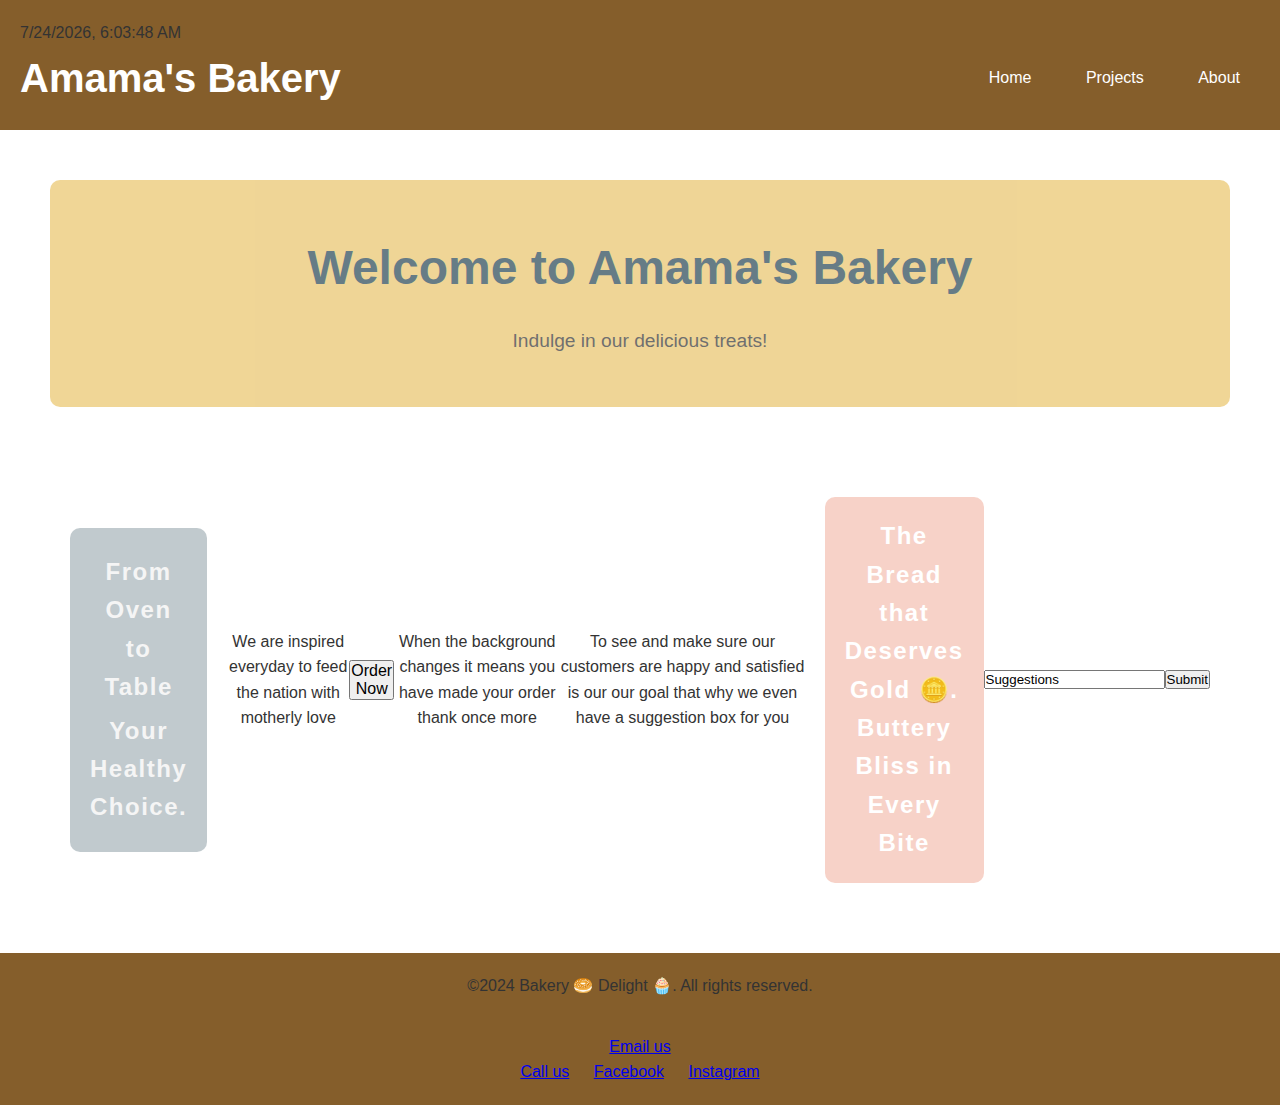
<file: index.html>
<!DOCTYPE html>
<html lang="en">

<head>
    <meta charset="UTF-8">
    <meta name="viewport" content="width=device-width, initial-scale=1.0">
    <link rel="stylesheet" href="css/index.css"/>
    <title> Amama's Bakery</title>
</head>

<body>
    <header>

        <p id="dateAndTime"></p>
        <nav class="homenav">
            <span>
                <h1>Amama's Bakery</h1>
            </span>
            <span class="homebuttons">
                <a href="#home">Home</a>
                <a href="projects.html">Projects</a>
                <a href="about.html">About</a>

            </span>

        </nav>
    </header>
    <main>
        <section id="home">
            <h1>Welcome to Amama's Bakery</h1>
            <p>Indulge in our delicious treats!</p>
        </section>
        
        <div class="main-content">
            <span class="slogan-text1">
                <p>From Oven to Table</p>
                <p>Your Healthy Choice.</p>
            </span>
            <p>We are inspired everyday to feed the nation with motherly love</p> 
            <button id="button1">Order Now</button>
            <br>
            <h7 id="buttonDescript">When the background changes it means you have made your order thank once more</h7>
            <p>To see and make sure our customers are happy and satisfied is our our goal that why we even have a suggestion box for you</p>
            
            
            <span class="slogan-text2">
                <p>The Bread that Deserves Gold 🪙.</p>
                <p>Buttery Bliss in Every Bite</p>
            </span>
            <input type="text" value="Suggestions">
            <button id="button2">Submit</button>
            <br>
        </div>
    </main>
    
    <footer>
        <p>&copy;2024 Bakery 🥯 Delight 🧁. All rights reserved.</p>
        <br>
        <div class="social-icons">
            <a href="mailto:di76399@students.cavendish.co.zm">Email us</a>
            <br>
            <a href="tel:+260 770960925 ">Call us</a>
            <a href="https://www.facebook.com/diana.ishimwe.50" >Facebook</a>
            <a href="https://www.instagram.com/diana.ishimwe.37?igsh=MXhkano2MGlpcXdqeg==">Instagram</a>
    </div>
    </footer>
    
    <script src="js/JavaScript.js"></script>
</body>

</html>
</file>
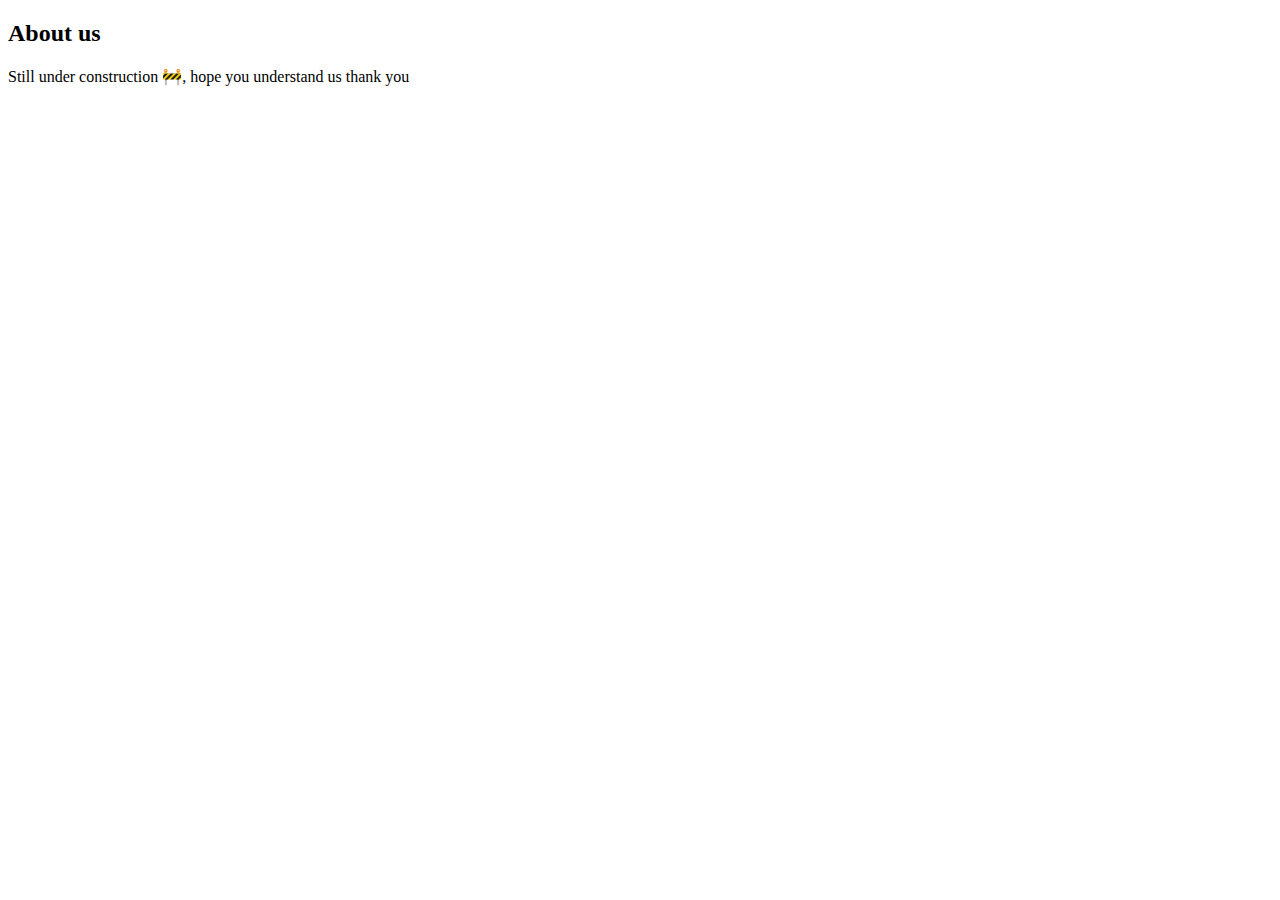
<file: about.html>
﻿<!DOCTYPE html>
<html>
<head>
    <meta charset="utf-8" />
    <title>about us</title>
</head>
<body>
    <h2>About us</h2>
    <p>Still under construction 🚧, hope you understand us thank you</p>
    <!--This is our about us page-->
</body>
</html>
</file>
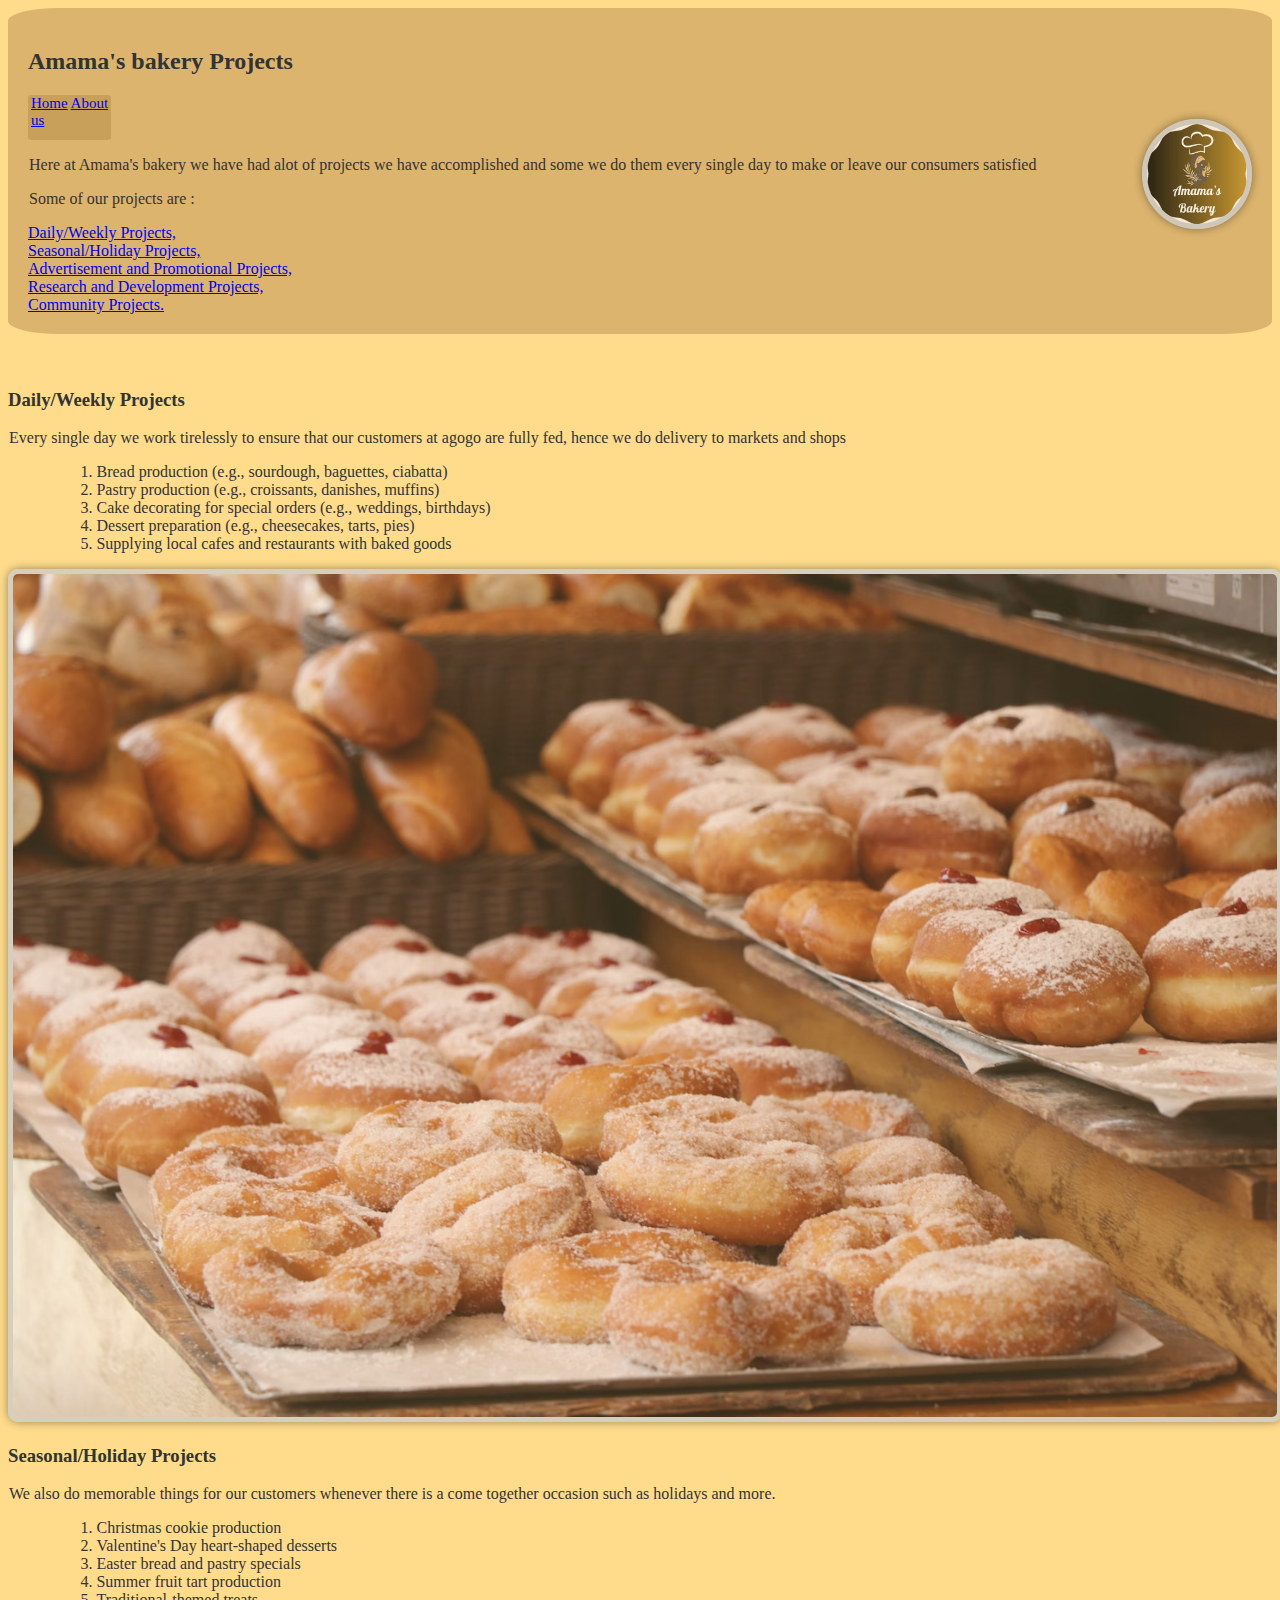
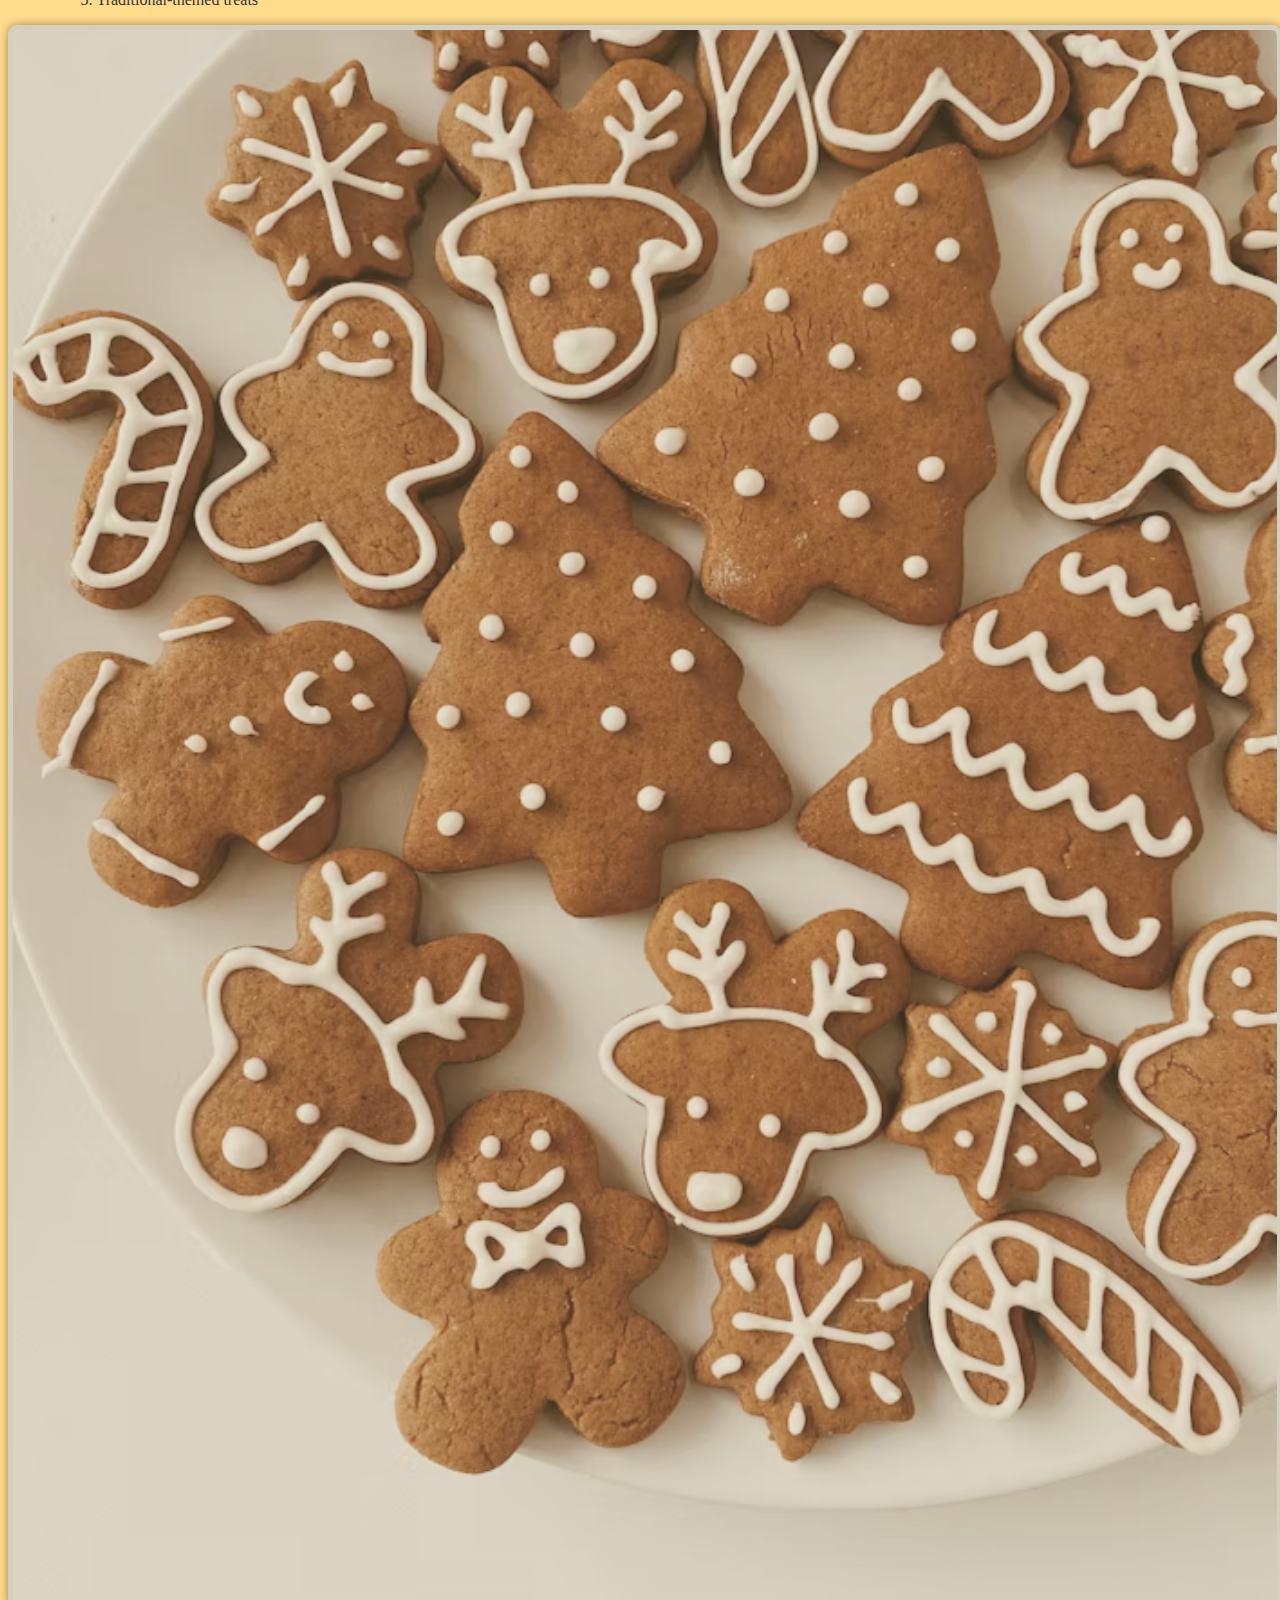
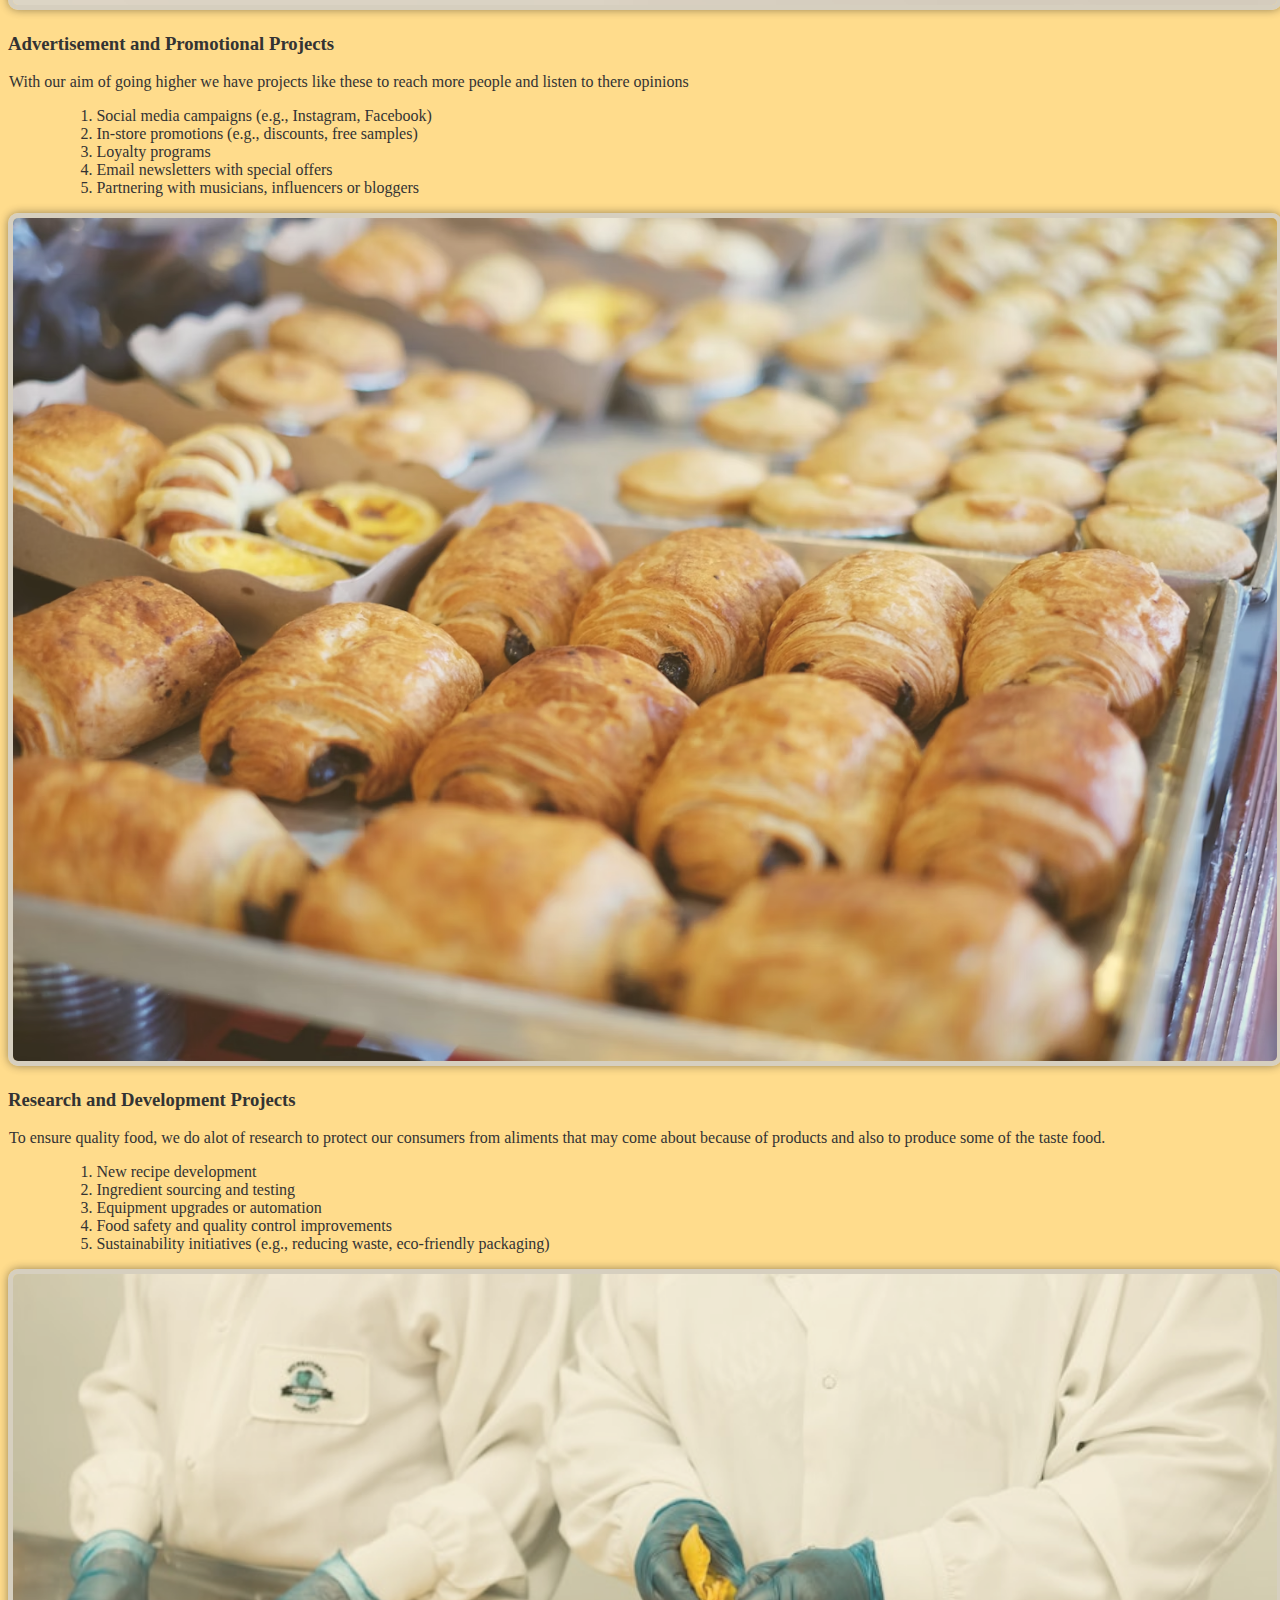
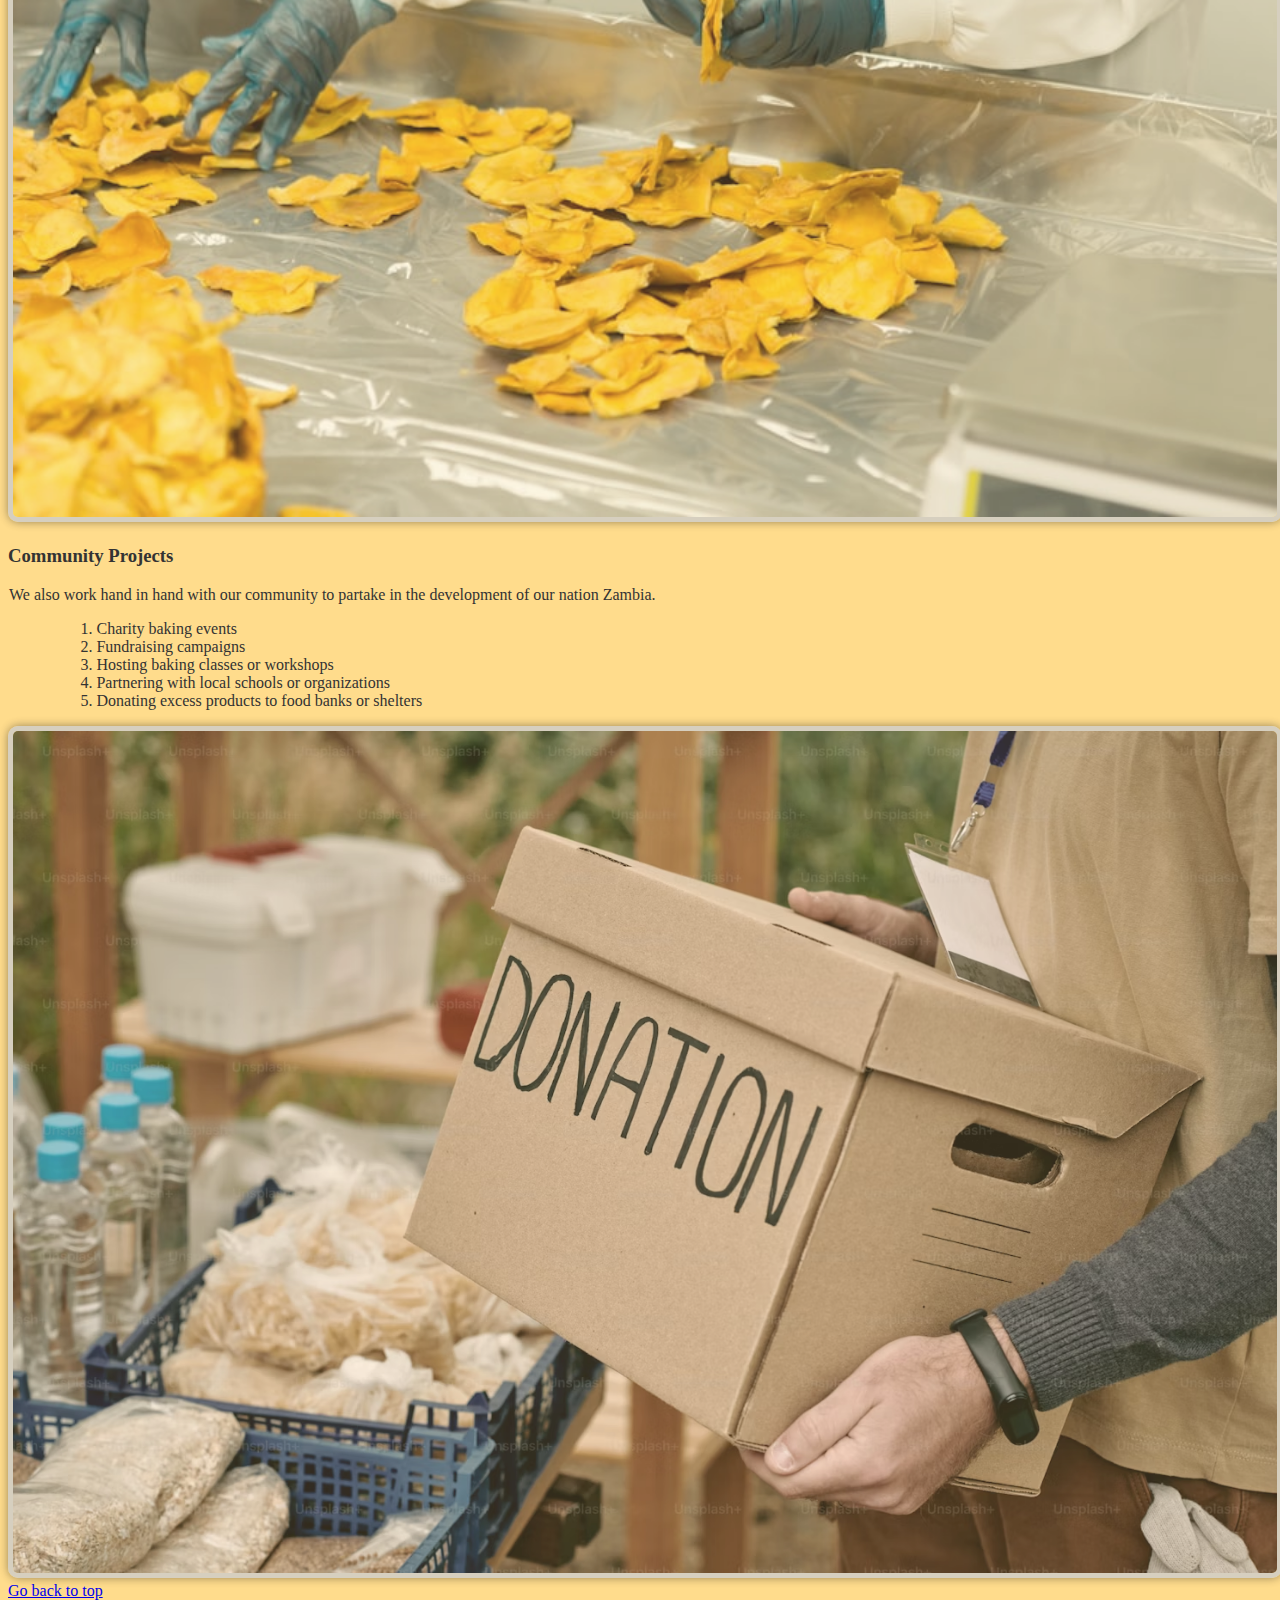
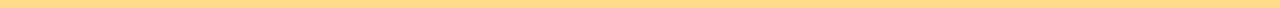
<file: projects.html>
<!DOCTYPE html>
<html lang="en">
<head>
    <meta charset="UTF-8">
    <title>Projects</title>
    <link rel="stylesheet" href="css/project_style.css"/>
</head>
<body>

    <div class="header1">
    <h2>Amama's bakery Projects</h2>
        
	<img src="images/logo.jpg" id="logo">
    <div class="linker">
    <a href="index.html">Home</a>
    <a href="about.html">About us</a>
    </div>
    
    <p>Here at Amama's bakery we have had alot of projects we have accomplished and some we do them every single day to make or leave our consumers satisfied</p>
    
    <p>Some of our projects are :</p>
    <a href ="#dailyWeeklyProject">Daily/Weekly Projects, </a>
    <br>
    <a href="#seasonalProject" >Seasonal/Holiday Projects, </a>
    <br>
    <a href="#advertisementProject">Advertisement and Promotional Projects, </a>
    <br>
    <a href="#researchProject">Research and Development Projects, </a>
    <br>
    <a href="#communityProject">Community Projects.</a>
    </div>
    
    <br>
    <br>
    <h3 id="dailyWeeklyProject">Daily/Weekly Projects</h3>
    <p>
        
        Every single day we work tirelessly to ensure that our customers at agogo are fully fed, hence we do delivery to markets and shops
        <ol>
            
            <li>Bread production (e.g., sourdough, baguettes, ciabatta)</li>
<li>Pastry production (e.g., croissants, danishes, muffins)</li>
<li>Cake decorating for special orders (e.g., weddings, birthdays)</li>
<li>Dessert preparation (e.g., cheesecakes, tarts, pies)</li>
<li>Supplying local cafes and restaurants with baked goods</li>

        </ol>
    </p>
    <img src="images/donuts1.png" >
    <br>
    
    <h3 id="seasonalProject">Seasonal/Holiday Projects</h3>
    <p>
        We also do memorable things for our customers whenever there is a come together occasion such as holidays and more.
        <ol>
            <li>Christmas cookie production</li>
            <li>Valentine's Day heart-shaped desserts</li>
            <li>Easter bread and pastry specials</li>
            <li>Summer fruit tart production</li>
            <li>Traditional-themed treats</li>
        </ol>
    </p>
    <img src="images/chrismas2.png" alt="chrismas image">
    <br>
    
    <h3 id="advertisementProject">Advertisement and Promotional Projects</h3>
    <p>With our aim of going higher we have projects like these to reach more people and listen to there opinions 
    <ol>
        <li>Social media campaigns (e.g., Instagram, Facebook)</li>
        <li>In-store promotions (e.g., discounts, free samples)</li>
        <li>Loyalty programs</li>
        <li>Email newsletters with special offers</li>
        <li>Partnering with musicians, influencers or bloggers</li>
    </ol>
    </p>
    <img src="images/bakery1.png">
    <br>
    
    <h3 id="researchProject">Research and Development Projects</h3>
    <p>
        To ensure quality food, we do alot of research to protect our consumers from aliments that may come about because of products and also to produce some of the taste food. 
        <ol>
            <li>New recipe development</li>
            <li>Ingredient sourcing and testing</li>
            <li>Equipment upgrades or automation</li>
            <li>Food safety and quality control improvements</li>
            <li>Sustainability initiatives (e.g., reducing waste, eco-friendly packaging)</li>
        </ol>
    </p>
    <img src="images/lab.jpeg">
    <br>
    
    <h3 id="communityProject">Community Projects</h3>
    <p>
        We also work hand in hand with our community to partake in the development of our nation Zambia. 
        <ol>
            <li>Charity baking events</li>
            <li>Fundraising campaigns</li>
            <li>Hosting baking classes or workshops</li>
            <li>Partnering with local schools or organizations</li>
            <li>Donating excess products to food banks or shelters</li>
        </ol>
    </p>
    <img src="images/donate2.png">
    <a href="#">Go back to top</a>
</body>
</html>
</file>
<file: css/index.css>
* {
    margin: 0;
    padding: 0;
    box-sizing: border-box;
}

body {
    font-family: 'Arial', sans-serif;
    background: url('https://images.pexels.com/photos/461060/pexels-photo-461060.jpeg?auto=compress&cs=tinysrgb&w=600') no-repeat center center fixed;
    background-size: cover;
    color: #333;
    line-height: 1.6;
}


header {
    background-color: rgb(133, 94, 43);
    padding: 20px;
}

.homenav {
    display: flex;
    justify-content: space-between;
    align-items: center;
}

h1 {
    font-size: 2.5rem;
    color: #fff;
    animation: fadeIn 2s ease-in-out;
}

@keyframes fadeIn {
    0% {
        opacity: 0;
        transform: translateY(-20px);
    }
    100% {
        opacity: 1;
        transform: translateY(0);
    }
}

.homebuttons a {
    text-decoration: none;
    color: #fff;
    padding: 10px 20px;
    background-color: transparent;
    border-radius: 5px;
    margin-left: 10px;
    transition: background-color 0.3s, transform 0.3s;
}

.homebuttons a:hover {
    background-color: #264653;
    transform: scale(1.1);
}



.main-content {
    display: flex;
    justify-content: space-between;
    align-items: center;
    margin-top: 50px;
    padding: 20px;
}


.YumBake {
    max-width: 400px; 
    height: auto;
    border-radius: 10px;
    box-shadow: 0 4px 8px rgba(0, 0, 0, 0.1);
}


.slogan-text1 {
    flex: 1;
    font-size: 1.5rem;
    color: #fff; 
    padding: 20px;
    background-color: #26465349; 
    border-radius: 10px;
    margin-right: 20px;
    text-align: left;
    animation: fadeInSlogan 2s ease-in-out;
    max-width: 300px;
}


.slogan-text2 {
    flex: 1;
    font-size: 1.5rem;
    color: #fff; 
    padding: 20px;
    background-color: #e76f5150; 
    border-radius: 10px;
    margin-left: 20px;
    text-align: right;
    animation: fadeInSlogan 2s ease-in-out 1s; 
    max-width: 300px;
}


@keyframes fadeInSlogan {
    0% {
        opacity: 0;
        transform: translateY(20px);
    }
    100% {
        opacity: 1;
        transform: translateY(0);
    }
}

@media (max-width: 768px) {
    .main-content {
        flex-direction: column;
        align-items: center;
    }

    .slogan-text1, .slogan-text2 {
        text-align: center;
        margin: 10px 0;
        max-width: 100%;
    }

    .YumBake {
        margin: 20px 0;
        max-width: 100%;
    }
}








/* Main section */
main {
    padding: 50px;
    text-align: center;
}

section#home {
    background-color: #e9c46a;
    padding: 50px;
    border-radius: 10px;
    opacity: 70%;
}

section#home h1 {
    font-size: 3rem;
    color: #264653;
}

section#home p {
    font-size: 1.2rem;
    color: #333;
    margin-top: 20px;
}
.slogan-text1 {
    display: block;
    font-size: 1.5rem;
    color: whitesmoke; 
    margin-top: 20px;
    text-align: center;
    font-weight: bold;
    letter-spacing: 1.5px;
    animation: fadeInSlogan 2s ease-in-out;
}

.slogan-text1 p {
    margin: 5px 0;
}

.slogan-text2 {
    display: block;
    font-size: 1.5rem;
    color: white; 
    margin-top: 20px;
    text-align: center;
    font-weight: bold;
    letter-spacing: 1.5px;
    animation: fadeInSlogan 2s ease-in-out 1s; 
}


.YumBake{
margin-top: 70px;
}

ol {
    padding-left: 10%;
}
footer {
    text-align: center;
    padding: 20px;
    background-color: rgb(133, 94, 43);
}

.social-icons {
    margin-top: 10px;
}

.social-icons a {
    margin: 0 10px;
    display: inline-block;
    transition: transform 0.3s;
}

.social-icons a:hover {
    transform: scale(1.2);
}

.social-icons img {
    width: 30px;
    height: 30px;
}


#button1 {
    padding: 0px;
    height: 40px;
    width: 100px;
    font-size: 16px;
    
}
</file>
<file: css/project_style.css>
body {
    font-family: 'Arial' sans-serif;
    background-color: rgb(270, 220, 140);
    color: #333;
}

html {
    scroll-behavior: smooth;
}

.header1 {
    background-color: rgb(220, 180, 110);
    padding: 20px; 
    border-radius: 4%;
}

.linker {
    background-color: rgb(200, 160, 90);
    font-size: 15px;
    border-radius: 4%;
    width: 80px;
    height: 45px;
    padding-left: 3px;
    border-radius: 5%;
}

ol {
    padding-left: 7%;
}
p {
    padding-left: 1px;
}

img {
    height: 70%;
    width: 100%;
    border: 5px solid #ccc;
    border-radius: 10px;
    box-shadow: 0 0 10px rgba(0, 0, 0, 0.5);
    opacity: 0.8;
    filter: grayscale(10%);
}

#logo {
    height: 100px;
    width: 100px;
    border-radius: 50%;
    float: right;
    margin-top: 2%;
}
</file>
